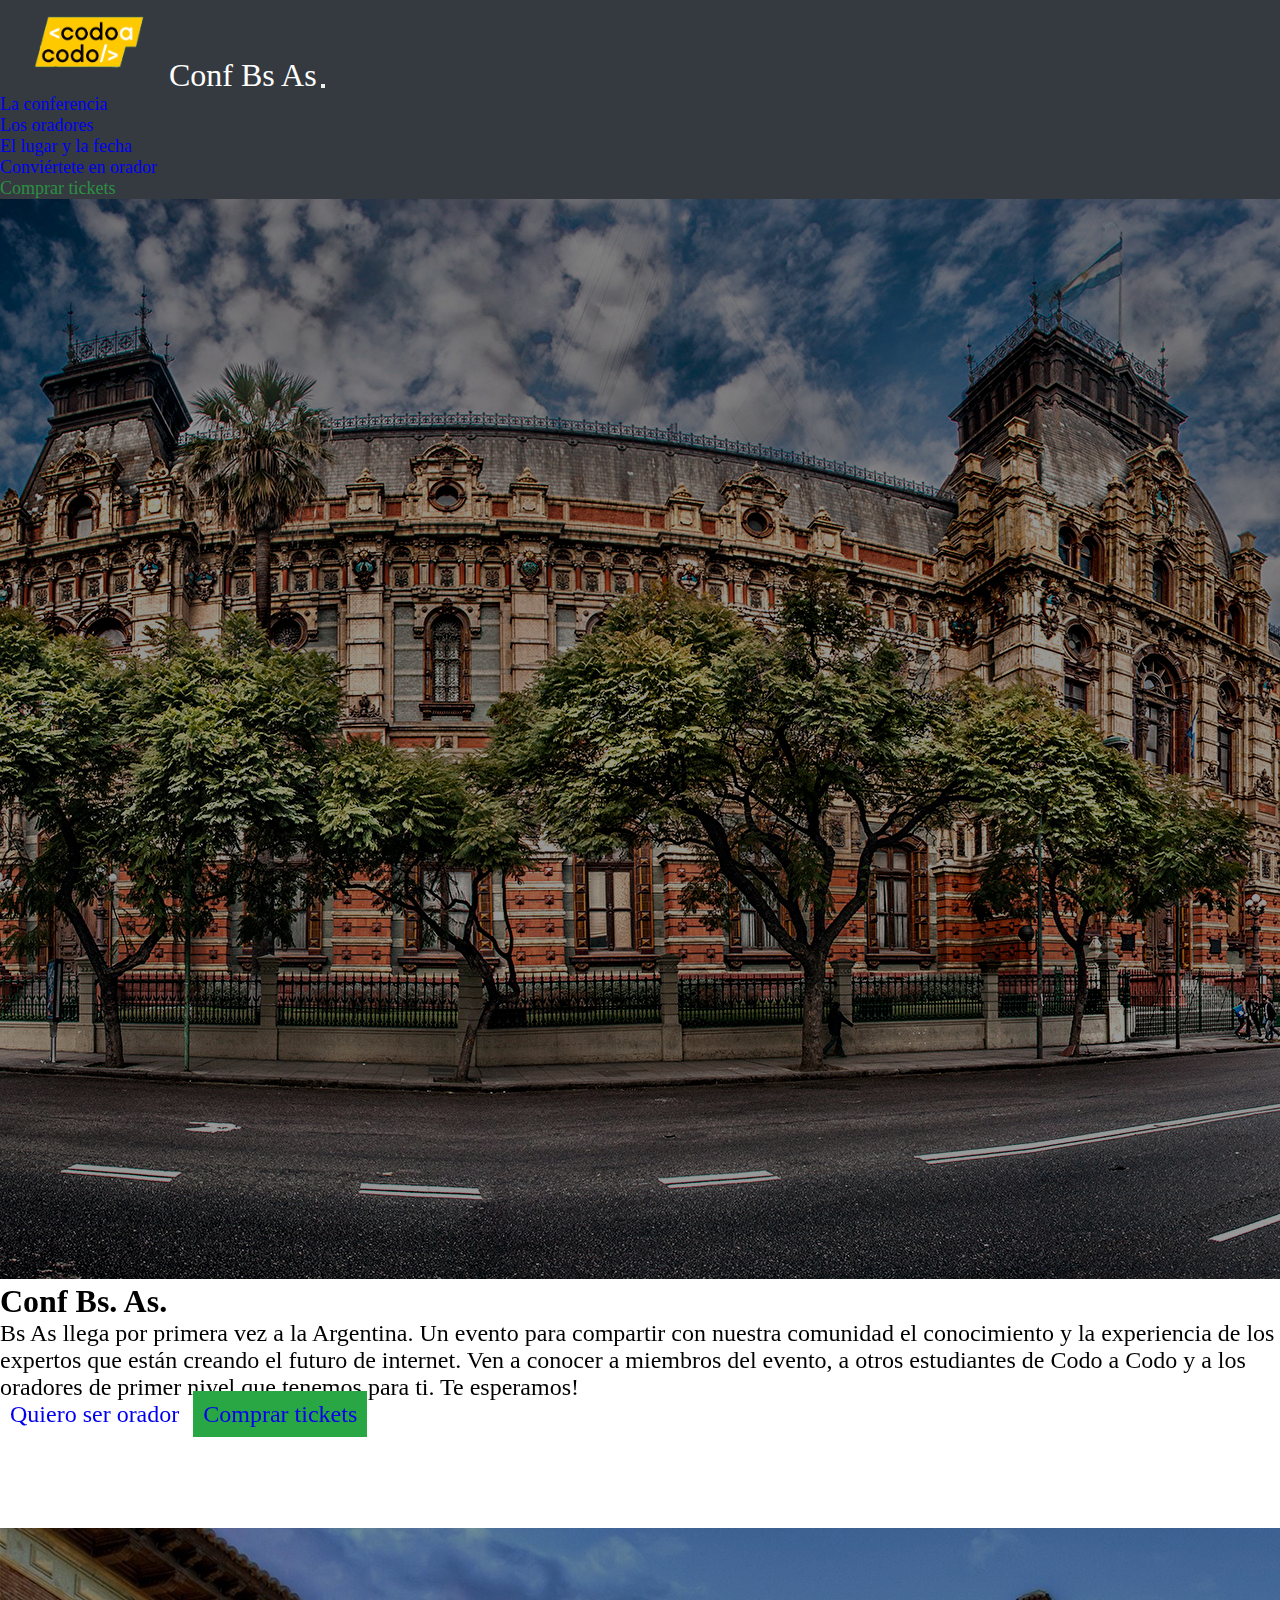
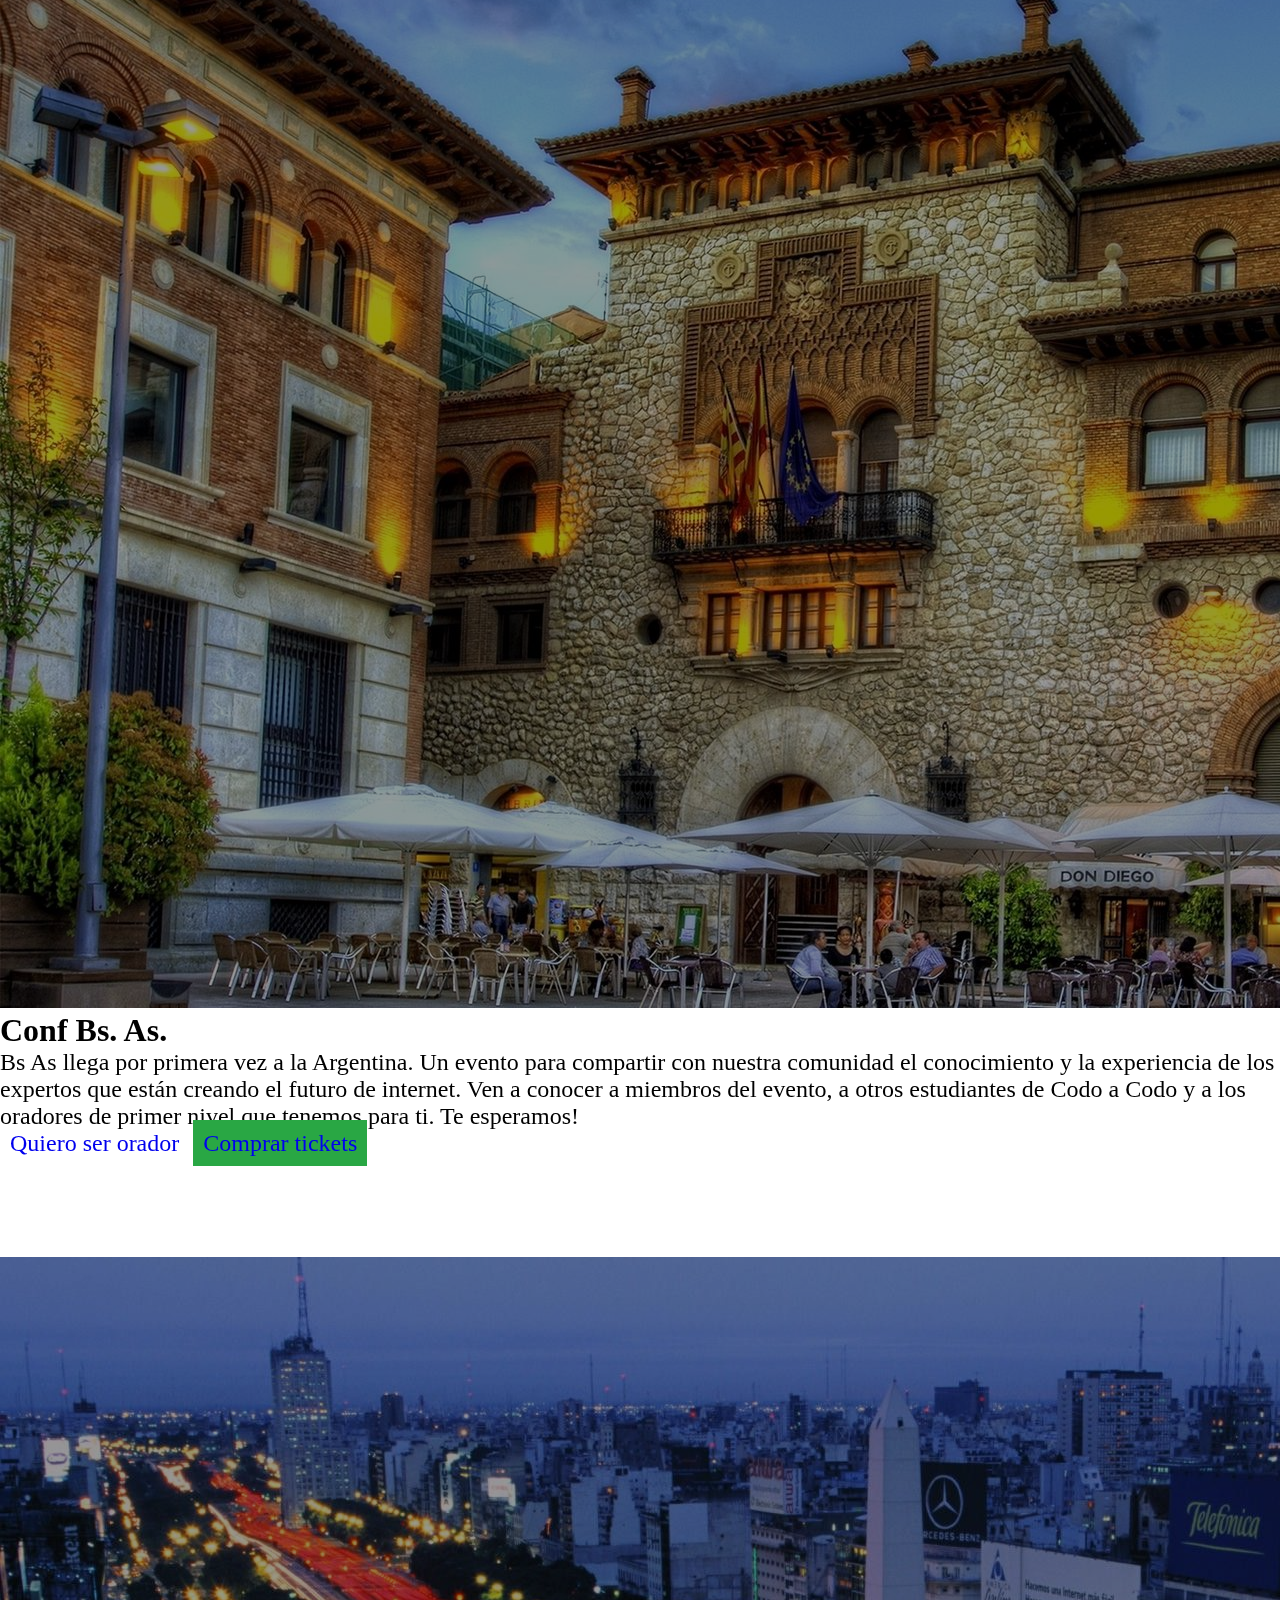
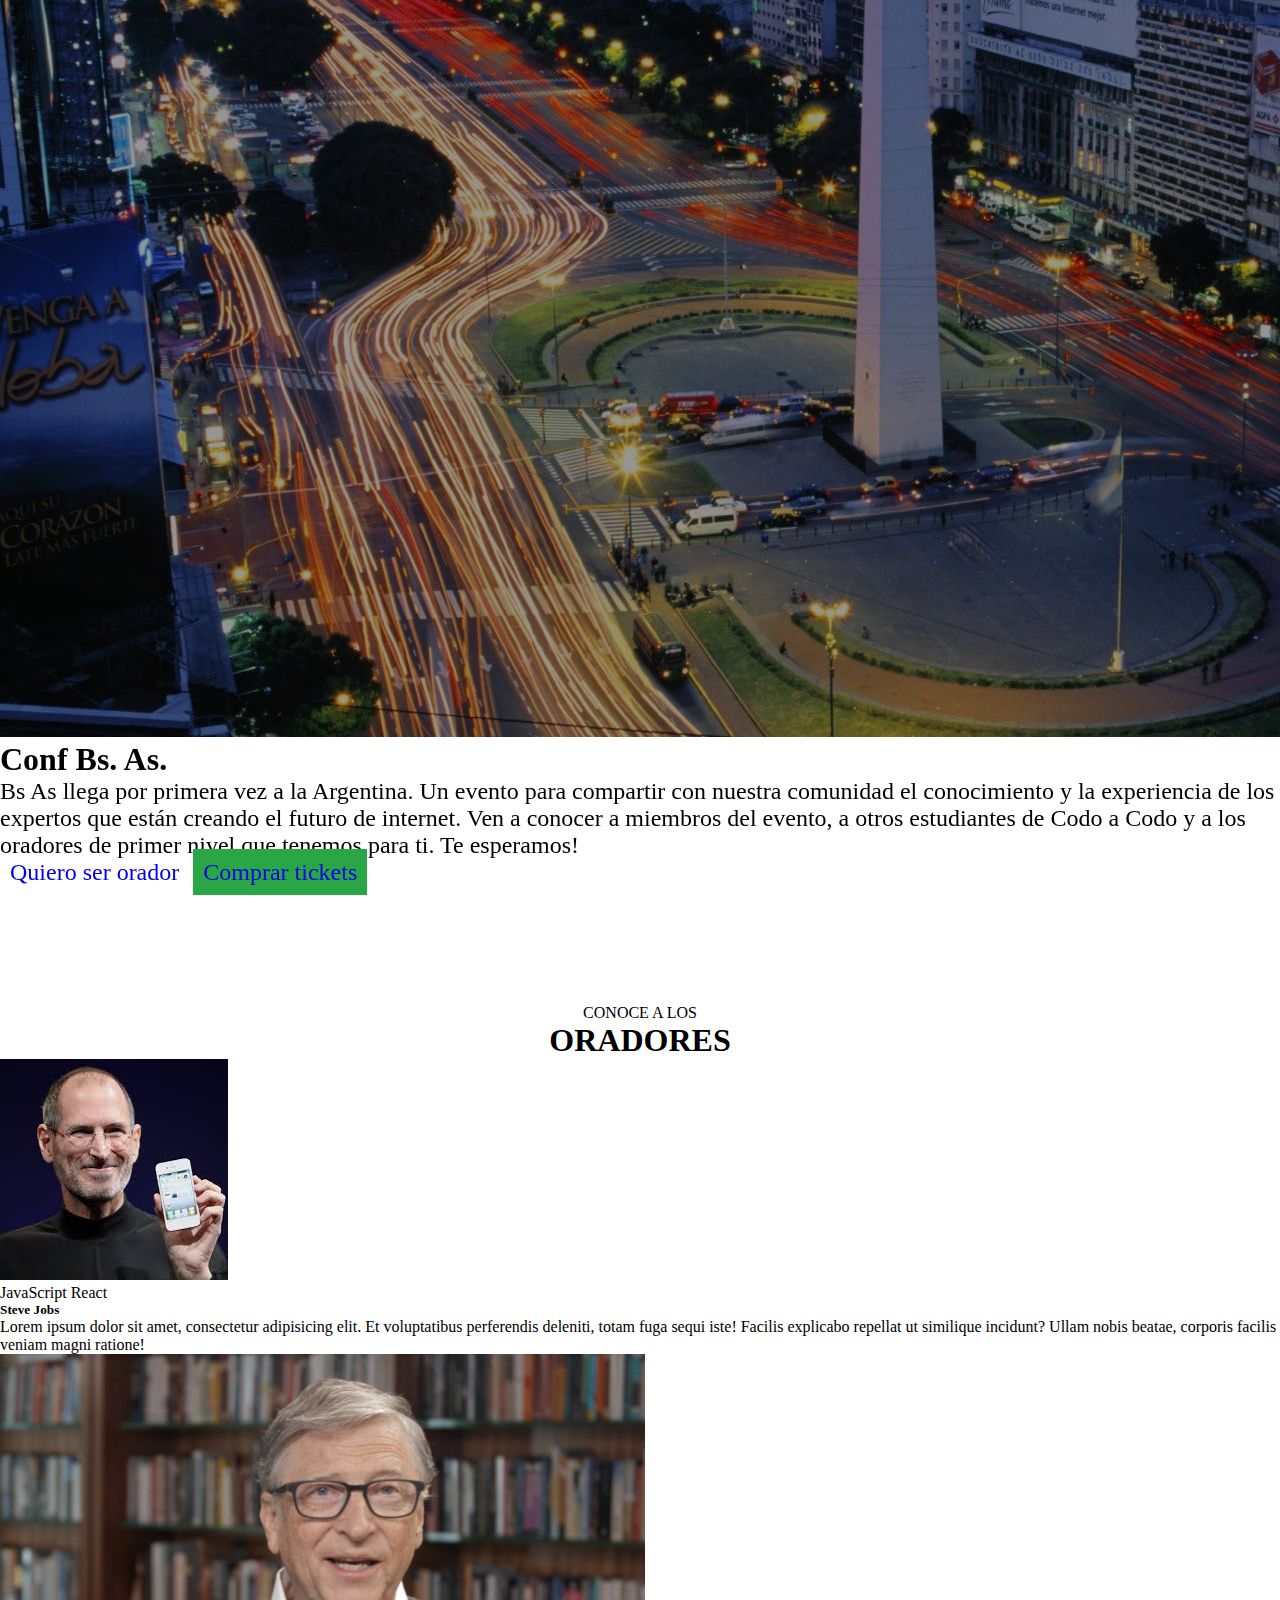
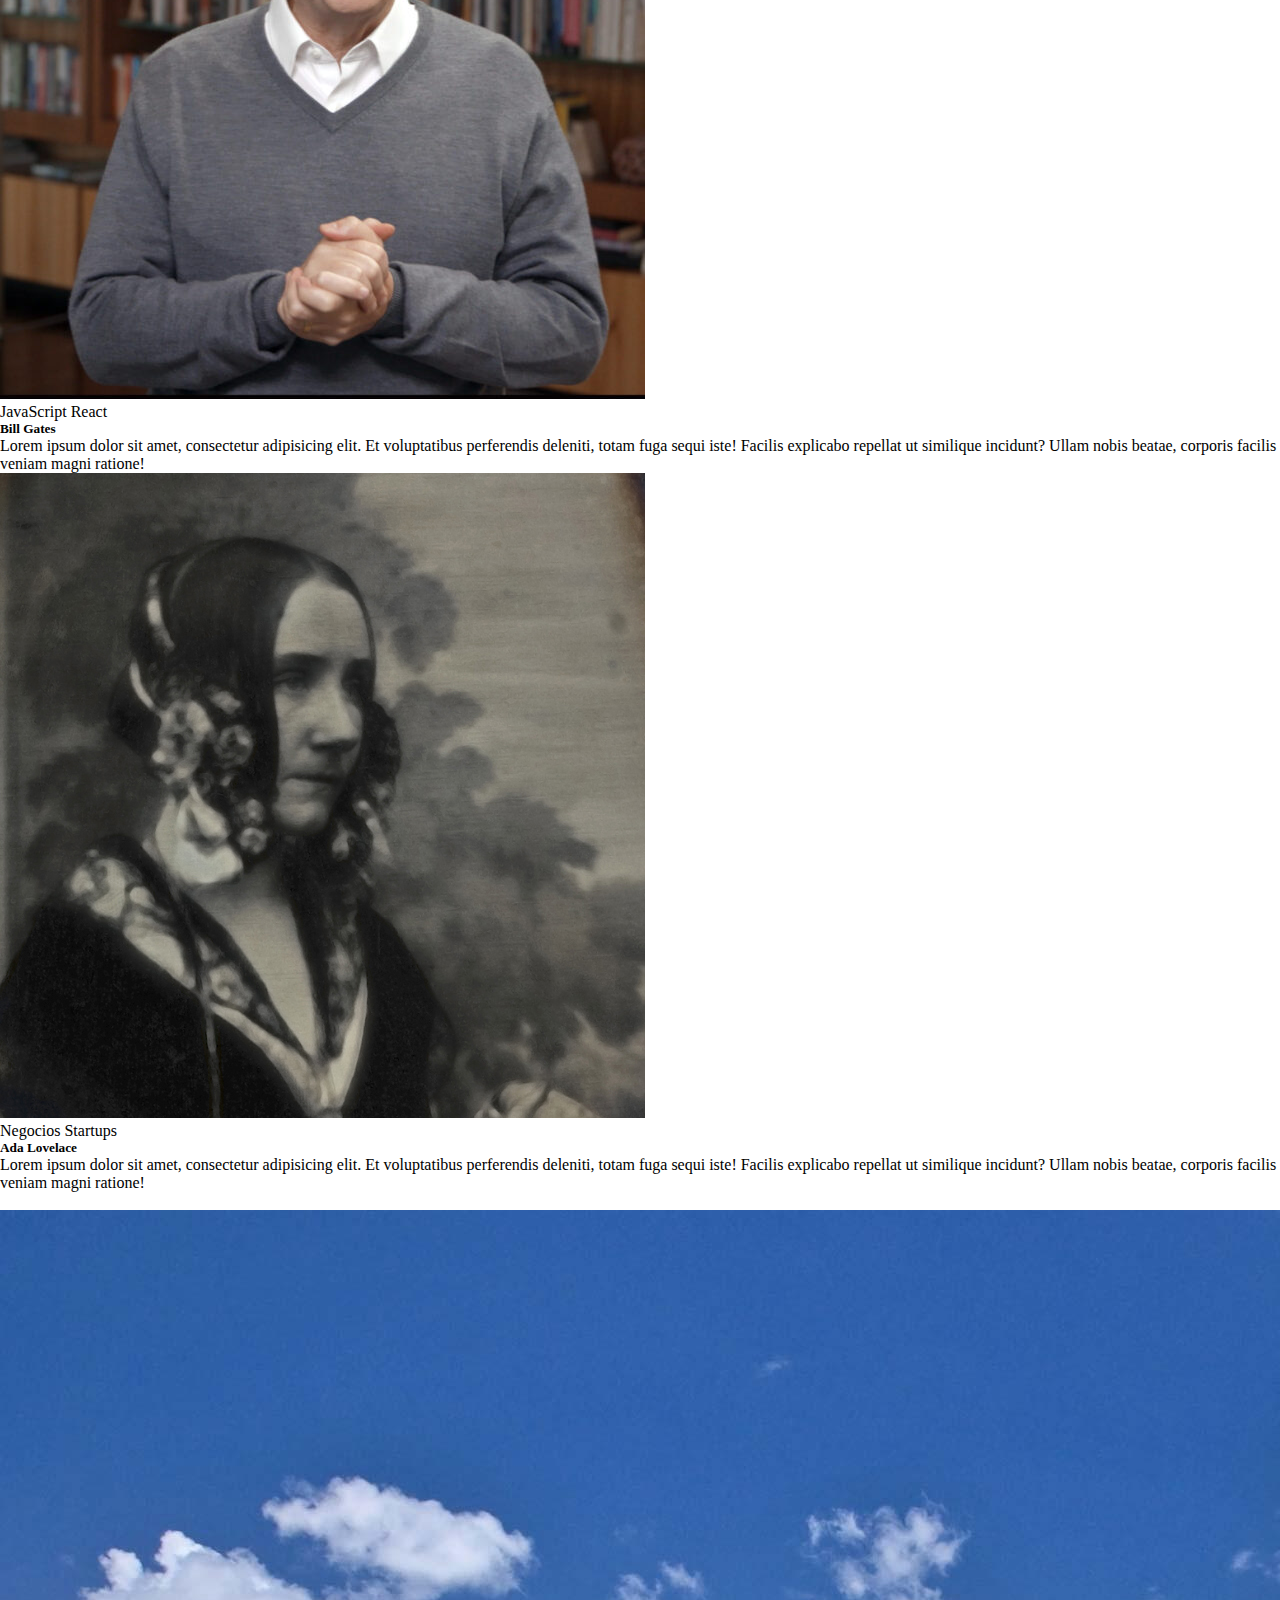
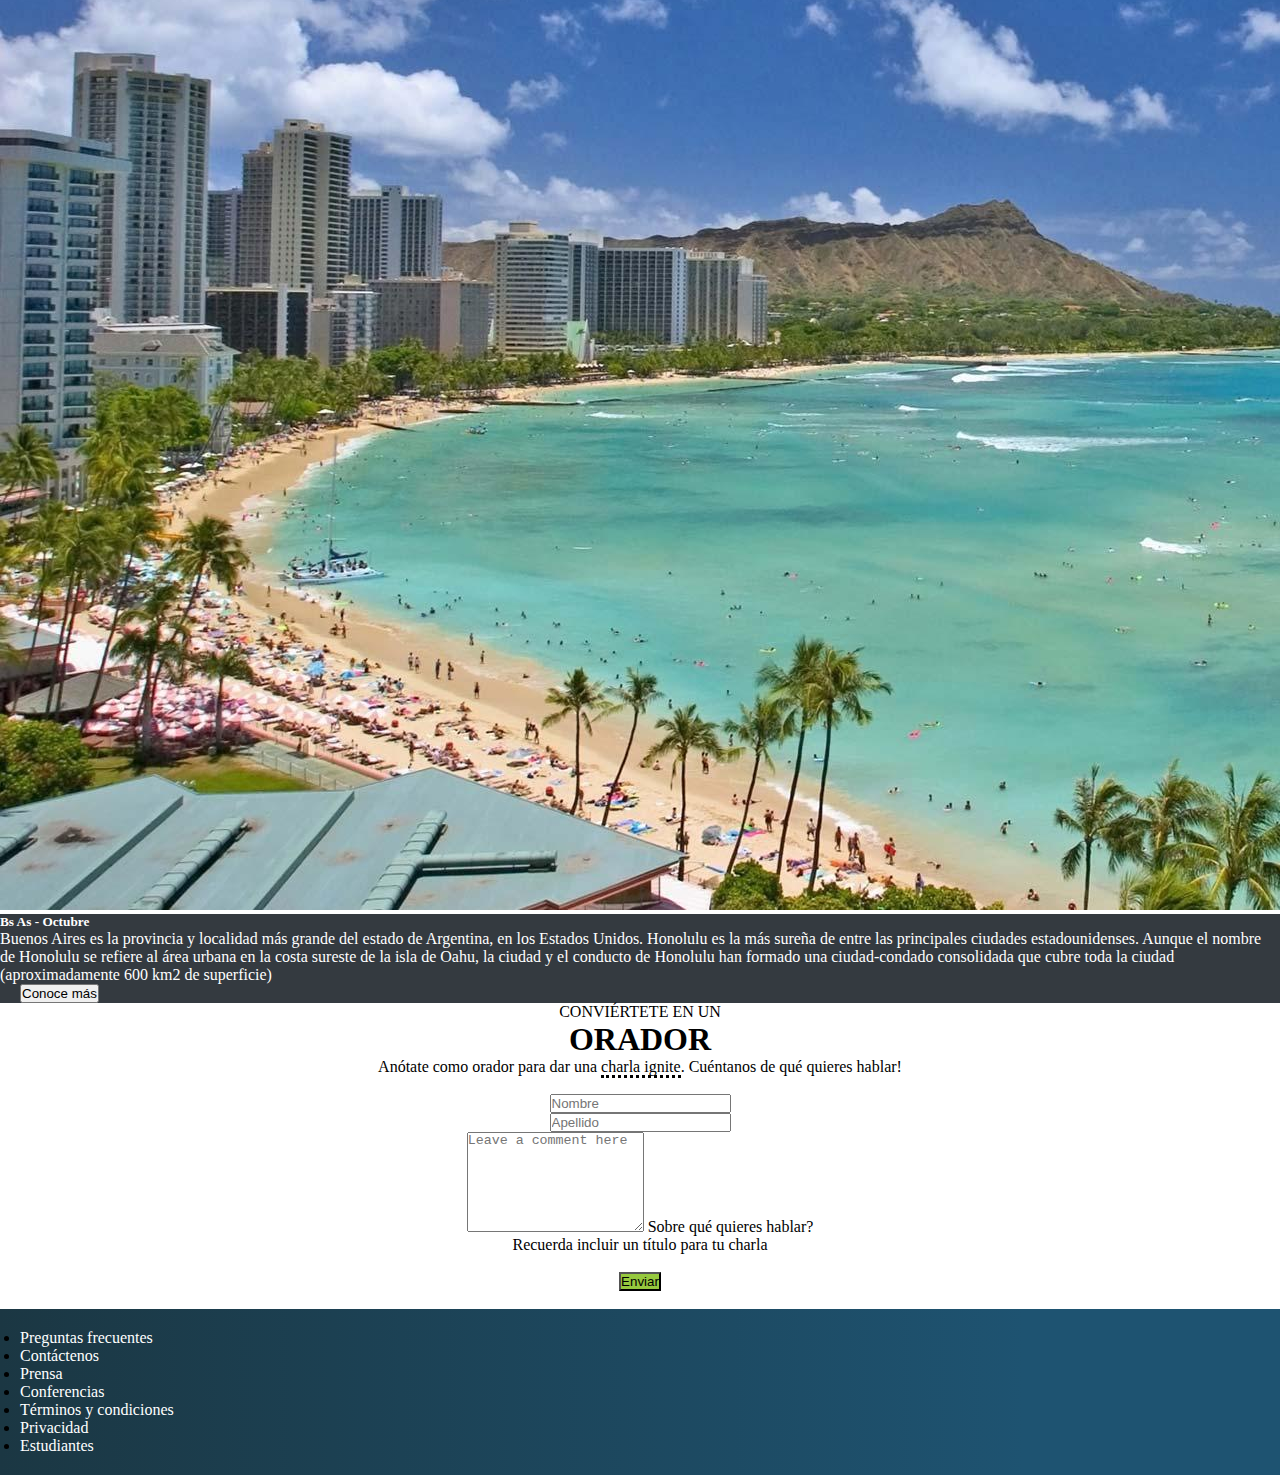
<file: index.html>
<!DOCTYPE html>
<html lang="es">
<head>
<meta charset="UTF-8">
<meta http-equiv="X-UA-Compatible" content="IE=edge">
<meta name="viewport" content="width=device-width, initial-scale=1.0">
<link
	href="https://cdn.jsdelivr.net/npm/bootstrap@5.0.2/dist/css/bootstrap.min.css"
	rel="stylesheet"
	integrity="sha384-EVSTQN3/azprG1Anm3QDgpJLIm9Nao0Yz1ztcQTwFspd3yD65VohhpuuCOmLASjC"
	crossorigin="anonymous">
<link rel="stylesheet" type="text/css" href="styles.css">
<script
	src="https://cdn.jsdelivr.net/npm/bootstrap@5.0.2/dist/js/bootstrap.bundle.min.js"
	integrity="sha384-MrcW6ZMFYlzcLA8Nl+NtUVF0sA7MsXsP1UyJoMp4YLEuNSfAP+JcXn/tWtIaxVXM"
	crossorigin="anonymous" defer></script>

<script type="text/javascript" src="script.js" defer></script>

<title>Codo a codo - Trabajo práctico integrador JS Front end</title>
</head>

<body>
	<header>
		<nav class="navbar navbar-expand-xxl navbar-dark bg-dark"
			aria-label="Seventh navbar example">
			<a href="index.html"> <img src="img/codoacodo.png" alt="logo"
				id="logo"></a> <a class="navbar-brand title-text">Conf Bs As</a>
			<button class="navbar-toggler" type="button"
				data-bs-toggle="collapse" data-bs-target="#navbarsExampleXxl"
				aria-controls="navbarsExampleXxl" aria-expanded="false"
				aria-label="Toggle navigation">
				<span class="navbar-toggler-icon"></span>
			</button>
			<div class="collapse navbar-collapse" id="navbarsExampleXxl">
				<ul class="navbar-nav ms-auto mb-2 mb-xl-0">
					<li class="nav-item"><a class="nav-link active"
						aria-current="page" href="#carouselExampleSlidesOnly">La
							conferencia</a></li>
					<li class="nav-item"><a class="nav-link" href="#oradores">Los
							oradores</a></li>
					<li class="nav-item"><a class="nav-link" href="#lugar">El
							lugar y la fecha</a></li>
					<li class="nav-item"><a class="nav-link" href="#form-orador">Conviértete
							en orador</a></li>
					<li class="nav-item"><a class="nav-link" id="compra"
						href="compra.html">Comprar tickets</a></li>
				</ul>
			</div>
		</nav>
	</header>

	<main>
		<div class="carrousel-height">
			<div id="carouselExampleSlidesOnly" class="carousel slide"
				data-bs-ride="carousel" data-bs-interval="3000">
				<div class="carousel-inner">
					<div class="carousel-item active alto carrusel-img cropped">
						<img src="img/ba1.jpg"
							class="d-block w-100 h-80 filter carrusel-img cropped" alt="...">
						<div class="carousel-caption text-end pb-5 carrusel text">
							<div class="row">
								<div
									class="col-lg-7 offset-lg-6 text-white no-filter text-button-container carrusel-text">
									<h3 class="title-text">Conf Bs. As.</h3>
									<p class="text-xl">Bs As llega por primera vez a la
										Argentina. Un evento para compartir con nuestra comunidad el
										conocimiento y la experiencia de los expertos que están
										creando el futuro de internet. Ven a conocer a miembros del
										evento, a otros estudiantes de Codo a Codo y a los oradores de
										primer nivel que tenemos para ti. Te esperamos!</p>
									<p>
										<a class="btn btn-outline-light  button-carrusel text-xl"
											href="#form-orador">Quiero ser orador</a> <a
											class="btn btn-success ms-2  button-carrusel text-xl button-compra"
											href="compra.html">Comprar tickets</a>
									</p>
								</div>
							</div>
						</div>
					</div>
					<div class="carousel-item alto carrusel-img cropped">
						<img src="img/ba2.jpg" class="d-block w-100 h-80 filter"
							alt="...">
						<div class="carousel-caption text-end pb-5 carrusel text">
							<div class="row">
								<div
									class="col-lg-7 offset-lg-6 text-white no-filter text-button-container carrusel-text">
									<h3 class="title-text">Conf Bs. As.</h3>
									<p class="text-xl">Bs As llega por primera vez a la
										Argentina. Un evento para compartir con nuestra comunidad el
										conocimiento y la experiencia de los expertos que están
										creando el futuro de internet. Ven a conocer a miembros del
										evento, a otros estudiantes de Codo a Codo y a los oradores de
										primer nivel que tenemos para ti. Te esperamos!</p>
									<p>
										<a class="btn btn-outline-light  button-carrusel text-xl"
											href="#form-orador">Quiero ser orador</a> <a
											class="btn btn-success ms-2  button-carrusel text-xl button-compra"
											href="#">Comprar tickets</a>
									</p>
								</div>
							</div>
						</div>
					</div>
					<div class="carousel-item alto carrusel-img cropped">
						<img src="img/ba3.jpg"
							class="d-block w-100 h-80 filter carrusel-img cropped" alt="...">
						<div class="carousel-caption text-end pb-5 carrusel text">
							<div class="row">
								<div
									class="col-lg-7 offset-lg-6 text-white no-filter text-button-container carrusel-text">
									<h3 class="title-text">Conf Bs. As.</h3>
									<p class="text-xl">Bs As llega por primera vez a la
										Argentina. Un evento para compartir con nuestra comunidad el
										conocimiento y la experiencia de los expertos que están
										creando el futuro de internet. Ven a conocer a miembros del
										evento, a otros estudiantes de Codo a Codo y a los oradores de
										primer nivel que tenemos para ti. Te esperamos!</p>
									<p>
										<a class="btn btn-outline-light  button-carrusel text-xl"
											href="#form-orador">Quiero ser orador</a> <a
											class="btn btn-success ms-2  button-carrusel text-xl button-compra"
											href="#">Comprar tickets</a>
									</p>
								</div>
							</div>
						</div>
					</div>
				</div>
			</div>
		</div>

		<section class="orador">
			<br>
			<p class="oradores-text">CONOCE A LOS</p>
			<H1>ORADORES</H1>
			<div class="container pt-3">
				<div class="row row-cols-1 row-cols-md-3 g-4">
					<div class="col">
						<div class="card h-100">
							<img src="img/steve.jpg" class="card-img-top" alt="...">
							<div class="card-body">
								<span class="badge bg-warning text-dark">JavaScript</span> <span
									class="badge bg-info">React</span>
								<h5 class="card-title">Steve Jobs</h5>
								<p class="card-text">Lorem ipsum dolor sit amet, consectetur
									adipisicing elit. Et voluptatibus perferendis deleniti, totam
									fuga sequi iste! Facilis explicabo repellat ut similique
									incidunt? Ullam nobis beatae, corporis facilis veniam magni
									ratione!</p>
							</div>
						</div>
					</div>
					<div class="col">
						<div class="card h-100">
							<img src="img/bill.jpg" class="card-img-top" alt="...">
							<div class="card-body">
								<span class="badge bg-warning text-dark ">JavaScript</span> <span
									class="badge bg-info ">React</span>
								<h5 class="card-title">Bill Gates</h5>
								<p class="card-text">Lorem ipsum dolor sit amet, consectetur
									adipisicing elit. Et voluptatibus perferendis deleniti, totam
									fuga sequi iste! Facilis explicabo repellat ut similique
									incidunt? Ullam nobis beatae, corporis facilis veniam magni
									ratione!</p>
							</div>
						</div>
					</div>
					<div class="col">
						<div class="card h-100">
							<img src="img/ada.jpeg" class="card-img-top" alt="...">
							<div class="card-body">
								<span class="badge bg-secondary">Negocios</span> <span
									class="badge bg-danger">Startups</span>
								<h5 class="card-title">Ada Lovelace</h5>
								<p class="card-text">Lorem ipsum dolor sit amet, consectetur
									adipisicing elit. Et voluptatibus perferendis deleniti, totam
									fuga sequi iste! Facilis explicabo repellat ut similique
									incidunt? Ullam nobis beatae, corporis facilis veniam magni
									ratione!</p>
							</div>

						</div>
					</div>
				</div>
			</div>
		</section>

		<br>

		<section id="lugar">
			<div class="card mb-3 card-lugar" style="max-width: 2540px;">
				<div class="row g-0">
					<div class="col-md-6">
						<img src="img/honolulu.jpg"
							class="img-fluid rounded-start card-lugar" alt="...">
					</div>
					<div class="col-md-6" id="card-lugar">
						<div class="card-body">
							<h5 class="card-title">Bs As - Octubre</h5>
							<p class="card-text">Buenos Aires es la provincia y localidad
								más grande del estado de Argentina, en los Estados Unidos.
								Honolulu es la más sureña de entre las principales ciudades
								estadounidenses. Aunque el nombre de Honolulu se refiere al área
								urbana en la costa sureste de la isla de Oahu, la ciudad y el
								conducto de Honolulu han formado una ciudad-condado consolidada
								que cubre toda la ciudad (aproximadamente 600 km2 de superficie)</p>
						</div>
						<button type="button" class="btn btn-outline-light"
							id="boton-lugar">Conoce más</button>
					</div>
				</div>
			</div>
		</section>

		<section class="orador" id="form-orador">
			<p class="oradores-text">CONVIÉRTETE EN UN</p>
			<H1>ORADOR</H1>
			<div class="container pt-3" id="container-form">
				<p>
					Anótate como orador para dar una <span id="dotted">charla
						ignite</span>. Cuéntanos de qué quieres hablar!
				</p>
				<br>
				<form class="form-inline" action="index.html">
					<div class="row mb-4">
						<div class="col ">
							<div class="form-outline">
								<input type="text" id="form7Example1" class="form-control"
									placeholder="Nombre" />
							</div>
						</div>
						<div class="col">
							<div class="form-outline">

								<input type="text" id="form7Example2" class="form-control"
									placeholder="Apellido" />
							</div>
						</div>
					</div>
					<div class="form-floating">
						<textarea class="form-control" placeholder="Leave a comment here"
							id="floatingTextarea2" style="height: 100px"></textarea>
						<label class="form-label" for="floatingTextarea2">Sobre
							qué quieres hablar?</label>
						<div id="textHelp" class="form-text">Recuerda incluir un
							título para tu charla</div>
					</div>
					<br>
					<div class="d-grid gap-2">
						<button type="submit" class="btn btn-primary" id="submit-button">Enviar</button>
					</div>
				</form>
			</div>
		</section>
		<br>
	</main>
	<footer>
		<div class="container-fluid">
			<ul class="nav justify-content-center" id="elementos-footer">
				<li class="nav-item"><a class="nav-link active"
					aria-current="page" href="#">Preguntas frecuentes</a></li>
				<li class="nav-item"><a class="nav-link" href="#">Contáctenos</a></li>
				<li class="nav-item"><a class="nav-link" href="#">Prensa</a></li>
				<li class="nav-item"><a class="nav-link" href="#">Conferencias</a></li>
				<li class="nav-item"><a class="nav-link" href="#">Términos
						y condiciones</a></li>
				<li class="nav-item"><a class="nav-link" href="#">Privacidad</a></li>
				<li class="nav-item"><a class="nav-link" href="#">Estudiantes</a></li>
			</ul>
		</div>
	</footer>
</body>
</html>
</file>
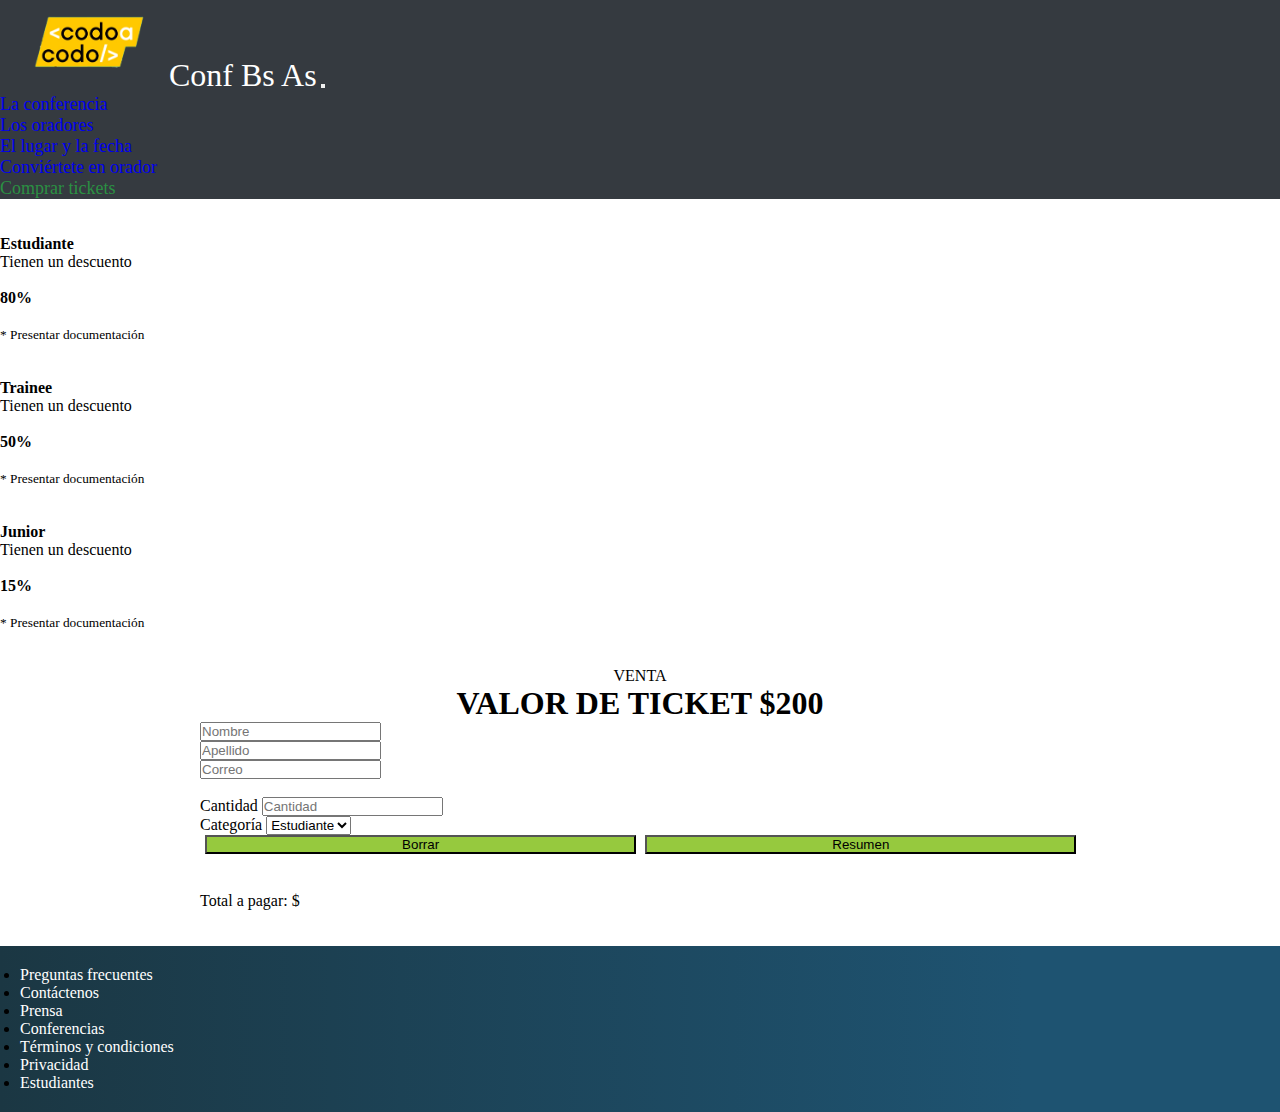
<file: compra.html>
<!DOCTYPE html>
<html lang="es">
<head>
<meta charset="UTF-8">
<meta http-equiv="X-UA-Compatible" content="IE=edge">
<meta name="viewport" content="width=device-width, initial-scale=1.0">
<link
	href="https://cdn.jsdelivr.net/npm/bootstrap@5.0.2/dist/css/bootstrap.min.css"
	rel="stylesheet"
	integrity="sha384-EVSTQN3/azprG1Anm3QDgpJLIm9Nao0Yz1ztcQTwFspd3yD65VohhpuuCOmLASjC"
	crossorigin="anonymous">
<link rel="stylesheet" type="text/css" href="styles.css">
<script
	src="https://cdn.jsdelivr.net/npm/bootstrap@5.0.2/dist/js/bootstrap.bundle.min.js"
	integrity="sha384-MrcW6ZMFYlzcLA8Nl+NtUVF0sA7MsXsP1UyJoMp4YLEuNSfAP+JcXn/tWtIaxVXM"
	crossorigin="anonymous" defer></script>

<script type="text/javascript" src="script.js" defer></script>

<title>Codo a codo - Tp 001 Front end</title>
</head>

<body>
	<header>
		<nav class="navbar navbar-expand-xxl navbar-dark bg-dark"
			aria-label="Seventh navbar example">
			<a href="index.html"> <img src="img/codoacodo.png" alt="logo"
				id="logo"></a> <a class="navbar-brand title-text">Conf Bs As</a>
			<button class="navbar-toggler" type="button"
				data-bs-toggle="collapse" data-bs-target="#navbarsExampleXxl"
				aria-controls="navbarsExampleXxl" aria-expanded="false"
				aria-label="Toggle navigation">
				<span class="navbar-toggler-icon"></span>
			</button>
			<div class="collapse navbar-collapse" id="navbarsExampleXxl">
				<ul class="navbar-nav ms-auto mb-2 mb-xl-0">
					<li class="nav-item"><a class="nav-link active"
						aria-current="page" href="#carouselExampleSlidesOnly">La
							conferencia</a></li>
					<li class="nav-item"><a class="nav-link" href="#oradores">Los
							oradores</a></li>
					<li class="nav-item"><a class="nav-link" href="#lugar">El
							lugar y la fecha</a></li>
					<li class="nav-item"><a class="nav-link" href="#form-orador">Conviértete
							en orador</a></li>
					<li class="nav-item"><a class="nav-link" id="compra"
						href="compra.html">Comprar tickets</a></li>
				</ul>
			</div>
		</nav>
	</header>
	<main>
		<br>
		<section>
			<div class="container pt-3 text-center">
				<div class="row row-cols-1 row-cols-md-3 g-3">
					<div class="col">
						<div class="border border-primary">
							<br>
							<h4>Estudiante</h4>

							<p>Tienen un descuento</p>
							<br> <b>80%</b> <br> <br> <small>*
								Presentar documentación</small> <br> <br>
						</div>
					</div>
					<div class="col">
						<div class="border border-success">
							<br>
							<h4>Trainee</h4>

							<p>Tienen un descuento</p>
							<br> <b>50%</b> <br> <br> <small>*
								Presentar documentación</small> <br> <br>
						</div>
					</div>
					<div class="col">
						<div class="border border-warning ">
							<br>
							<h4>Junior</h4>

							<p>Tienen un descuento</p>
							<br> <b>15%</b> <br> <br> <small>*
								Presentar documentación</small> <br> <br>
						</div>
					</div>
				</div>
			</div>
		</section>
		<br>
		<section class="orador">
			<p class="oradores-text">VENTA</p>
			<H1>VALOR DE TICKET $200</H1>
			<div class="container pt-3" id="container-form-compra">
				<form class="form-inline" id="formCompra">
					<div class="row mb-4">
						<div class="col ">
							<div class="form-outline">
								<input type="text" id="inputFormCompraNombre"
									class="form-control" placeholder="Nombre" required />
							</div>
						</div>
						<div class="col">
							<div class="form-outline">
								<input type="text" id="inputFormCompraApellido"
									class="form-control" placeholder="Apellido" required />	
							</div>
						</div>
					</div>
					<div class="col-12">
						<label for="mail" class="form-label"></label> <input type="email"
							class="form-control" id="inputFormCompraMail"
							placeholder="Correo" required>
					</div>
					<br>
					<div class="row mb-4">
						<div class="col ">
							<div class="form-outline">
								<label for="inputCantidad" class="form-label">Cantidad</label> <input
									type="text" class="form-control" id="inputFormCompraCantidad"
									placeholder="Cantidad" required>
							</div>
						</div>
						<div class="col">
							<div class="form-outline">
								<label for="inputCategoria" class="form-label">Categoría</label>
								<select id="inputFormCompraCategoria" class="form-select">
									<option selected>Estudiante</option>
									<option>Trainee</option>
									<option>Junior</option>
								</select>
							</div>
						</div>
					</div>

					<div class="row">
						<div class="col">
							<button class="btn btn-primary" id="botonBorrar">Borrar</button>
							<button type="button" class="btn btn-primary" id="botonResumen">Resumen</button>
							<p class="errores" id="errores"></p>
						</div>
					</div>

				</form>



				<br>
				<div class="alert alert-primary" role="alert" id="precio">Total
					a pagar: $</div>
				<br>

			</div>
		</section>
		<br>
	</main>
	<footer id="fixFooter">
		<div class="container-fluid">
			<ul class="nav justify-content-center" id="elementos-footer">
				<li class="nav-item"><a class="nav-link active"
					aria-current="page" href="#">Preguntas frecuentes</a></li>
				<li class="nav-item"><a class="nav-link" href="#">Contáctenos</a></li>
				<li class="nav-item"><a class="nav-link" href="#">Prensa</a></li>
				<li class="nav-item"><a class="nav-link" href="#">Conferencias</a></li>
				<li class="nav-item"><a class="nav-link" href="#">Términos
						y condiciones</a></li>
				<li class="nav-item"><a class="nav-link" href="#">Privacidad</a></li>
				<li class="nav-item"><a class="nav-link" href="#">Estudiantes</a></li>
			</ul>
		</div>
	</footer>
</body>
</html>
</file>
<file: styles.css>
@charset "UTF-8";

* {
	margin: 0%;
	padding: 0;
	box-sizing: border-box;
	text-decoration: none;
}

header {
	background-color: #353a40;
	color: white;
}

#logo {
	max-width: 150px;
	max-height: 150px;
	margin-left: 150px;
}

#navbarsExampleXxl {
	margin-right: 150px;
	font-size: x-large;
}

#compra {
	color: #2b9043;
}

carrusel-img {
	height: auto;
	width: auto;
	max-height: 200px;
}

.carrusel-text {
	padding-bottom: 150px;
}

.title-text {
	font-size: xx-large;
}

.text-xl {
	font-size: x-large;
}

.button-carrusel {
	padding: 10px;
}

.button-compra {
	background-color: #29a744
}

.carrusel text {
	padding-bottom: 0;
	margin-bottom: 0;
}

.filter {
	-webkit-filter: brightness(60%);
	filter: brightness(60%);
}

.no-filter {
	-webkit-filter: brightness(100%);
	filter: brightness(100%);
}

.oradores-text {
	text-align: center;
	margin: 0%;
}

.orador h1 {
	text-align: center;
}

#card-lugar {
	background-color: #343A40;
	color: white;
}

#boton-lugar {
	margin-left: 20px;
}

#dotted {
	border-bottom: dotted;
}

#container-form {
	padding-right: 200px;
	padding-left: 200px;
	text-align: center;
}

#container-form-compra {
	padding-right: 200px;
	padding-left: 200px;
}

#submit-button {
	background-color: #96c93e;
	border-radius: none;
}

#botonBorrar, #botonResumen {
	background-color: #96c93e;
	border-radius: none;
	display: inline-flex;
	flex-direction: row;
	width: 49%;
	justify-content: center;
	margin-left: 5px;
}

#errores{
	text-align:center;
	margin:auto;
	color: red;
	padding-top:20px;
	font-size: large;
}

footer {
	background: linear-gradient(90deg, #1b3743 0%, #1e5371 80%);
	padding: 20px;
}

#fixFooter {
	position: fixed;
	left: 0;
	bottom: 0;
	width: 100%;
}

#elementos-footer a {
	color: white;
}

@media ( max-height :950px) {
	#fixFooter {
		position: relative;
		left: auto;
		bottom: auto;
		width: 100%;
	}
}

@media ( max-width :1650px) {
	#navbarsExampleXxl {
		margin-right: 75px;
		font-size: x-large;
	}
	#logo {
		margin-left: 50px;
	}
}

@media ( max-width :1500px) {
	#navbarsExampleXxl {
		margin-right: 5px;
		font-size: large;
	}
	#logo {
		margin-left: 25px;
	}
}

@media ( max-width :1399px) {
	#logo {
		margin-left: 15px;
	}
	.carrusel-text {
		padding-bottom: 100px;
	}
}

.navbar-nav {
	align-items: end;
}

@media ( max-width : 1200px) {
	#container-form {
		padding-right: 75px;
		padding-left: 75px;
	}
	#container-form-compra {
		padding-right: 75px;
		padding-left: 75px;
	}
	.carrusel-text {
		padding-bottom: 50px;
	}
}

@media ( max-width : 1100px) {
	.title-text {
		font-size: large;
	}
	.text-xl {
		font-size: medium;
	}
	.button-carrusel {
		margin: 0;
	}
	#formCompra button {
		margin-left: 0px;
	}
}

@media ( max-width : 940px) {
	.button-carrusel {
		padding: 3px;
		margin-bottom: 0 important;
	}
	.card-lugar {
		width: auto;
		height: 100%;
	}
	#boton-lugar {
		margin-bottom: 10px;
	}
	#container-form {
		padding-right: 25px;
		padding-left: 25px;
	}
	#container-form-compra {
		padding-right: 25px;
		padding-left: 25px;
	}
	.carrusel-text {
		padding-bottom: 10px;
	}
}

@media ( max-width : 600px) {
	#logo {
		max-width: 100px;
		max-height: 100px;
		margin-left: 1 px;
	}
	.title-text {
		font-size: medium;
	}
	.text-xl {
		font-size: small;
		line-height: 1.5;
	}
	#elementos-footer {
		display: block;
	}
	.carrusel-text {
		padding-bottom: 0px;
	}
}

@media ( max-width : 500px) {
	#navbarsExampleXxl {
		font-size: medium;
	}
	.text-xl {
		font-size: x-small;
	}
}

@media ( max-width : 400px) {
	.text-xl {
		font-size: xx-small;
		line-height: 1;
	}
	*h3 p:nth-child(1) {
		margin-bottom: 0 rem;
	}
	#container-form {
		padding-right: 10px;
		padding-left: 10px;
	}
	#container-form-compra {
		padding-right: 10px;
		padding-left: 10px;
	}
}

p {
	margin-bottom: 0;
}
</file>
